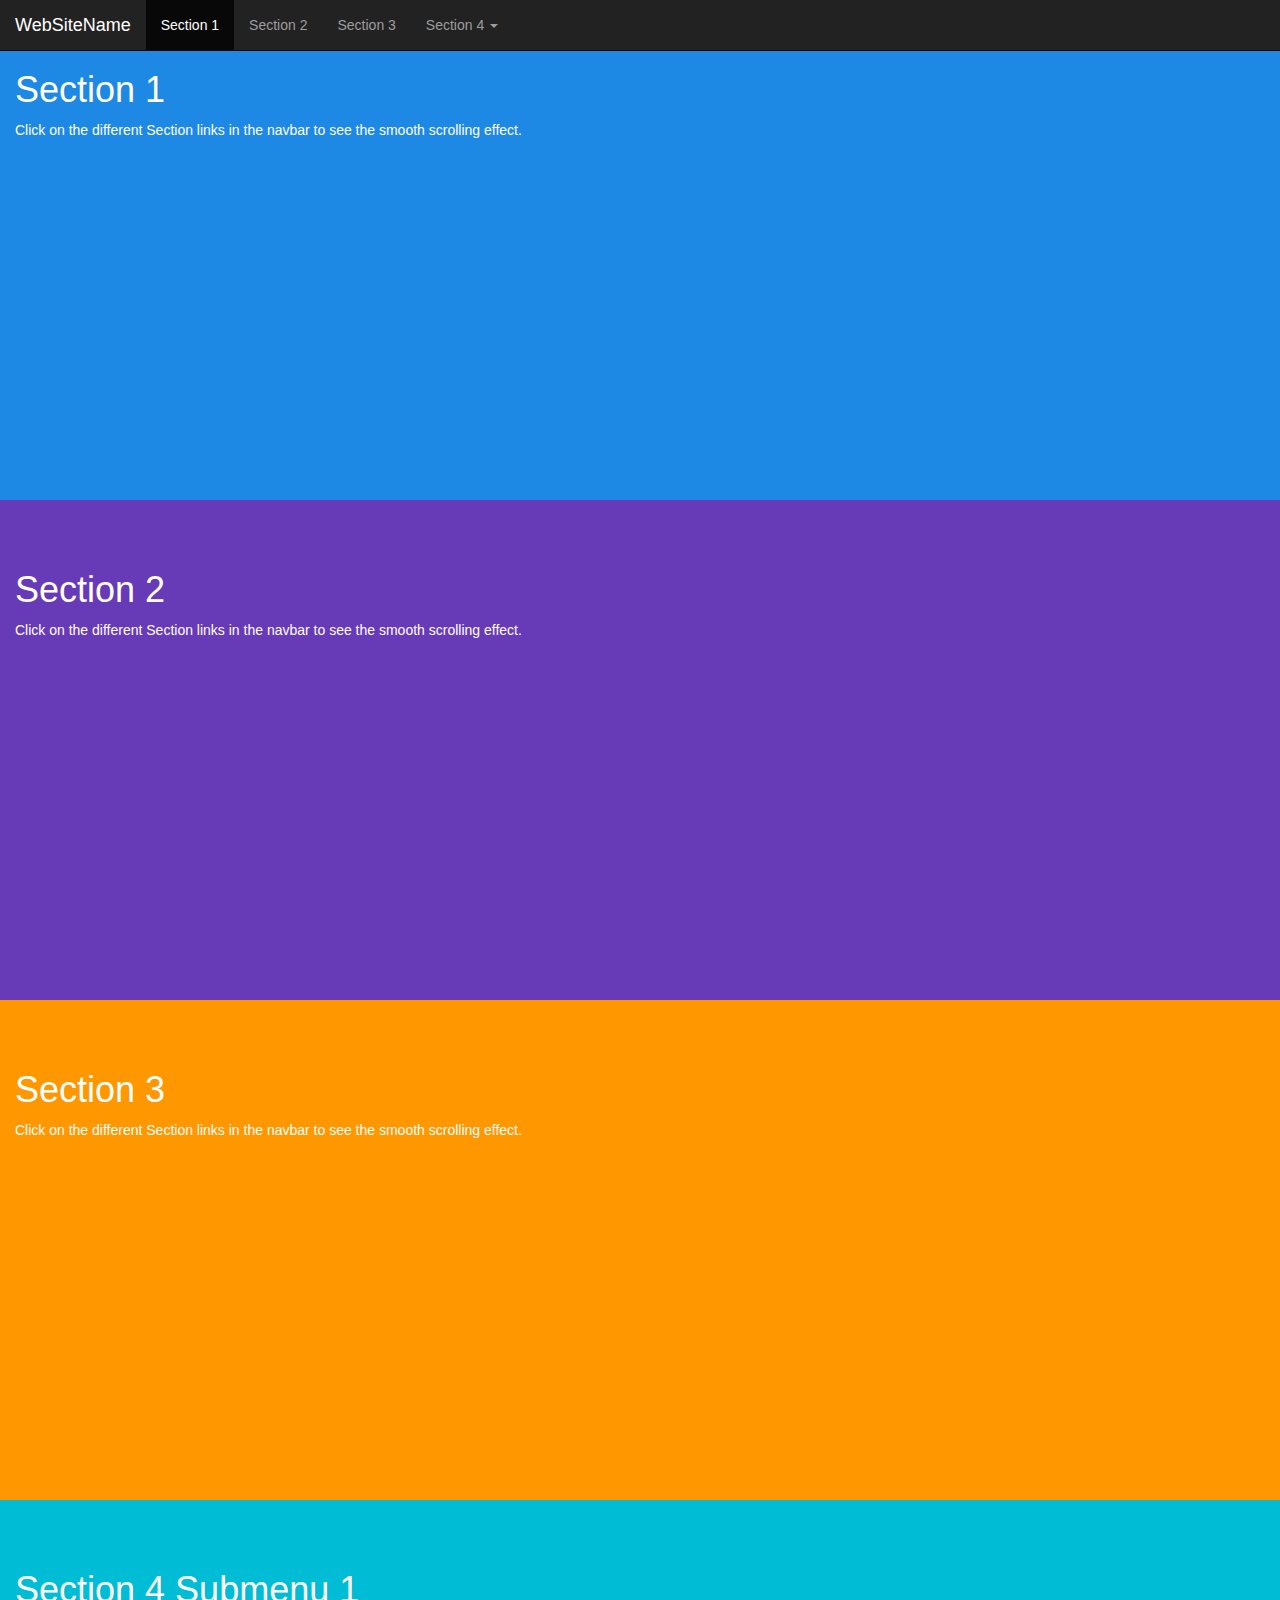
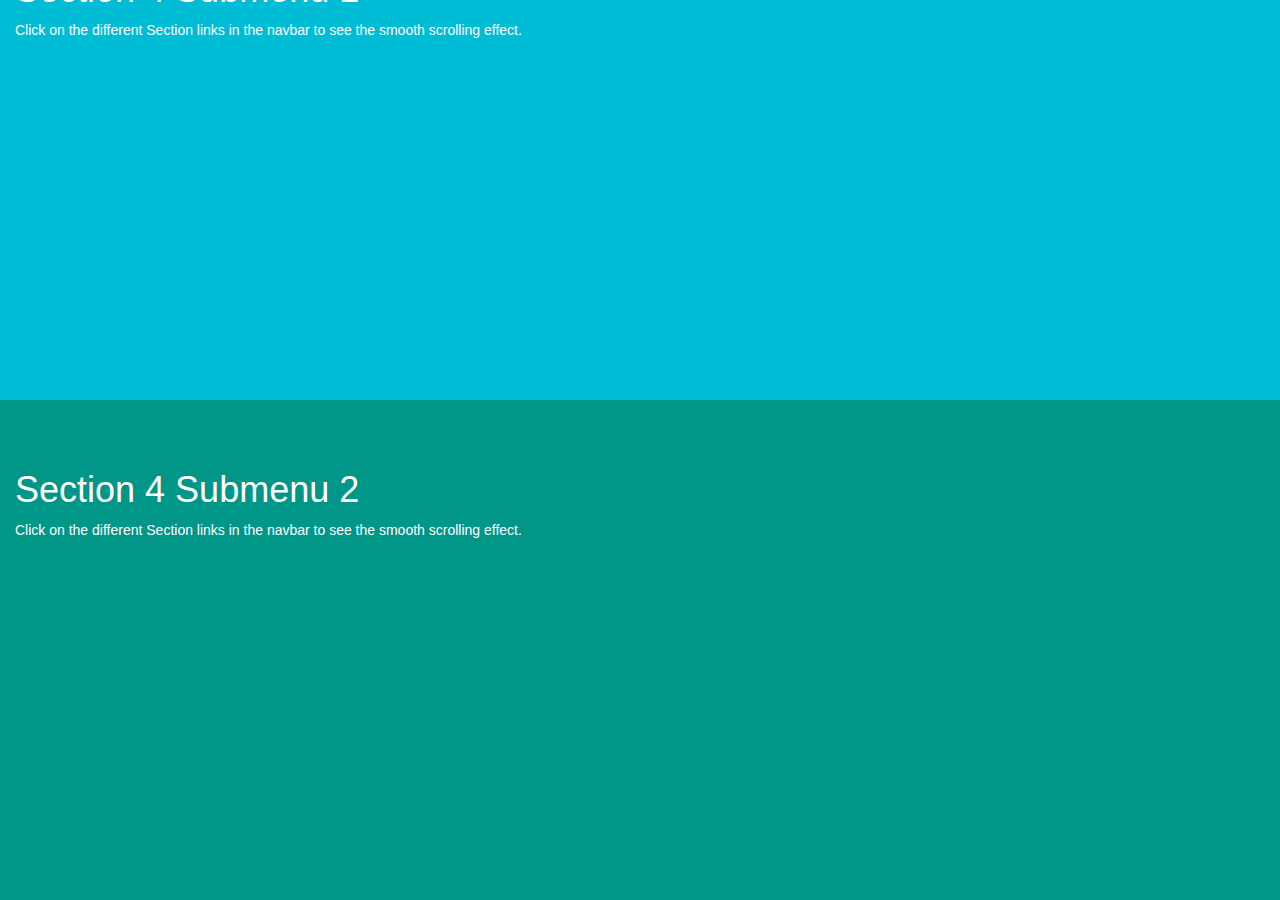
<file: demo.html>
<!DOCTYPE html>
<html>
<head>
  <title>Bootstrap Example</title>
  <meta charset="utf-8">
  <meta name="viewport" content="width=device-width, initial-scale=1">
  <link rel="stylesheet" href="https://maxcdn.bootstrapcdn.com/bootstrap/3.3.7/css/bootstrap.min.css">
  <script src="https://ajax.googleapis.com/ajax/libs/jquery/3.2.1/jquery.min.js"></script>
  <script src="https://maxcdn.bootstrapcdn.com/bootstrap/3.3.7/js/bootstrap.min.js"></script>
  <style>
  body {
      position: relative; 
  }
  #section1 {padding-top:50px;height:500px;color: #fff; background-color: #1E88E5;}
  #section2 {padding-top:50px;height:500px;color: #fff; background-color: #673ab7;}
  #section3 {padding-top:50px;height:500px;color: #fff; background-color: #ff9800;}
  #section41 {padding-top:50px;height:500px;color: #fff; background-color: #00bcd4;}
  #section42 {padding-top:50px;height:500px;color: #fff; background-color: #009688;}
  </style>
</head>
<body>

<nav class="navbar navbar-inverse navbar-fixed-top">
  <div class="container-fluid">
    <div class="navbar-header">
        <button type="button" class="navbar-toggle" data-toggle="collapse" data-target="#myNavbar">
          <span class="icon-bar"></span>
          <span class="icon-bar"></span>
          <span class="icon-bar"></span>                        
      </button>
      <a class="navbar-brand" href="#">WebSiteName</a>
    </div>
    <div>
      <div class="collapse navbar-collapse" id="myNavbar">
        <ul class="nav navbar-nav">
          <li><a href="#section1">Section 1</a></li>
          <li><a href="#section2">Section 2</a></li>
          <li><a href="#section3">Section 3</a></li>
          <li class="dropdown"><a class="dropdown-toggle" data-toggle="dropdown" href="#">Section 4 <span class="caret"></span></a>
            <ul class="dropdown-menu">
              <li><a href="#section41">Section 4-1</a></li>
              <li><a href="#section42">Section 4-2</a></li>
            </ul>
          </li>
        </ul>
      </div>
    </div>
  </div>
</nav>    

<div id="section1" class="container-fluid">
  <h1>Section 1</h1>
  <p>Click on the different Section links in the navbar to see the smooth scrolling effect.</p>
</div>
<div id="section2" class="container-fluid">
  <h1>Section 2</h1>
  <p>Click on the different Section links in the navbar to see the smooth scrolling effect.</p>
</div>
<div id="section3" class="container-fluid">
  <h1>Section 3</h1>
  <p>Click on the different Section links in the navbar to see the smooth scrolling effect.</p>
</div>
<div id="section41" class="container-fluid">
  <h1>Section 4 Submenu 1</h1>
  <p>Click on the different Section links in the navbar to see the smooth scrolling effect.</p>
</div>
<div id="section42" class="container-fluid">
  <h1>Section 4 Submenu 2</h1>
  <p>Click on the different Section links in the navbar to see the smooth scrolling effect.</p>
</div>

<script>
$(document).ready(function(){
  // Add scrollspy to <body>
  $('body').scrollspy({target: ".navbar", offset: 100});   

  // Add smooth scrolling on all links inside the navbar
  $("#myNavbar a").on('click', function(event) {
    // Make sure this.hash has a value before overriding default behavior
    if (this.hash !== "") {
      // Prevent default anchor click behavior
      event.preventDefault();

      // Store hash
      var hash = this.hash;

      // Using jQuery's animate() method to add smooth page scroll
      // The optional number (800) specifies the number of milliseconds it takes to scroll to the specified area
      $('html, body').animate({
        scrollTop: $(hash).offset().top
      }, 800, function(){
   
        // Add hash (#) to URL when done scrolling (default click behavior)
        window.location.hash = hash;
      });
    }  // End if
  });
});
</script>

</body>
</html>
</file>
